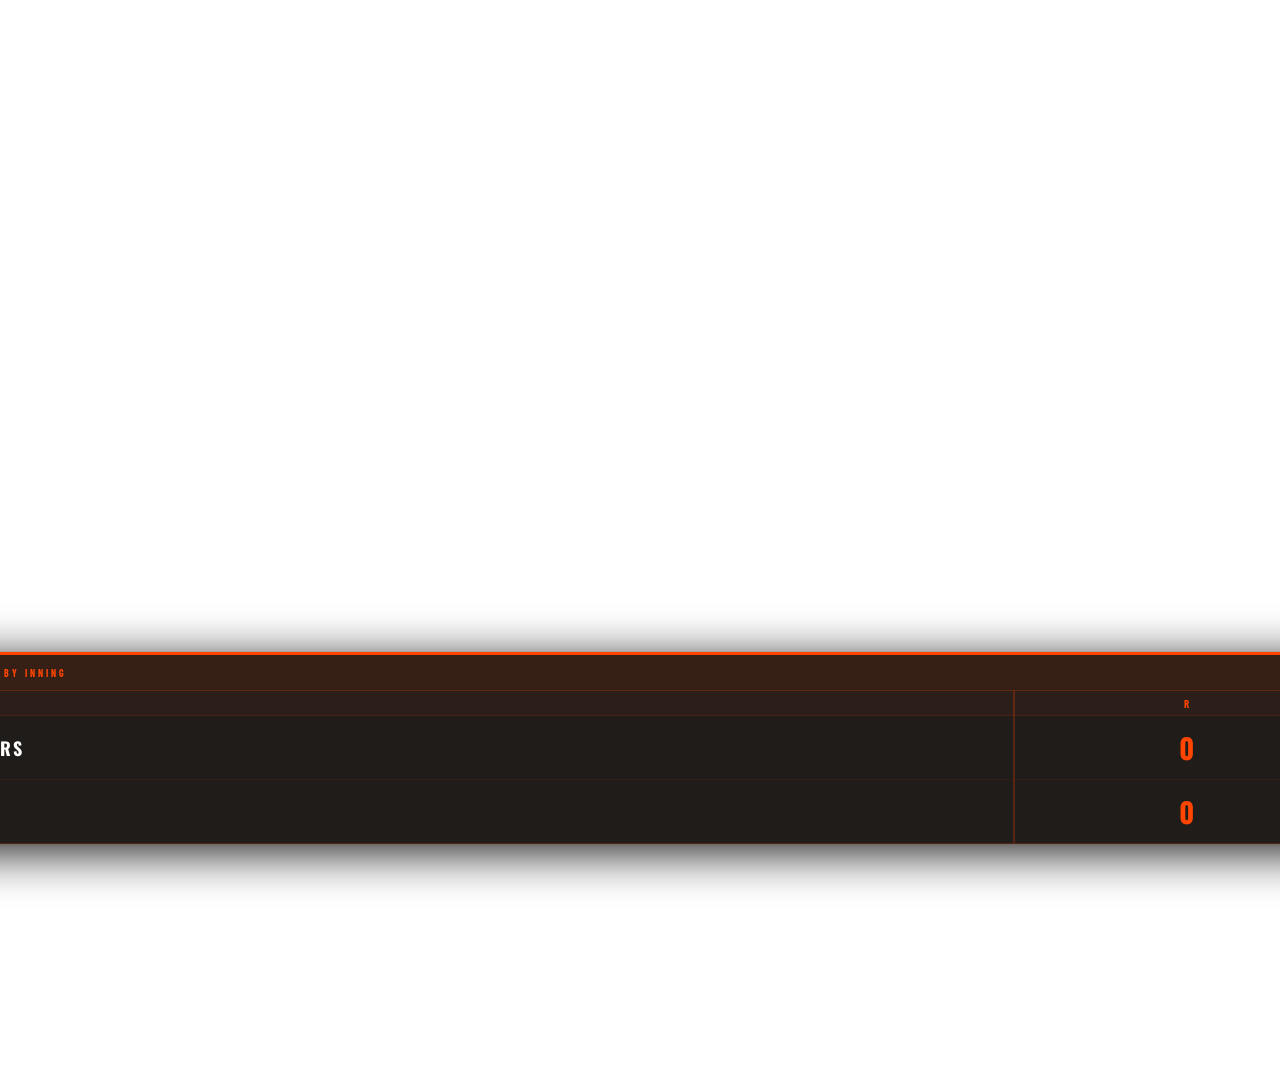
<file: inning-score.html>
<!DOCTYPE html>
<html lang="fr">
<head>
  <meta charset="UTF-8">
  <title>Diamond Pulse — Inning Score</title>
  <link rel="preconnect" href="https://fonts.googleapis.com">
  <link href="https://fonts.googleapis.com/css2?family=Oswald:wght@400;600;700&family=Barlow+Condensed:wght@400;600;700&display=swap" rel="stylesheet">
  <script src="js/config.js"></script>

  <style>
    * { margin: 0; padding: 0; box-sizing: border-box; }

    :root {
      --orange:     #FF4500;
      --orange-dim: rgba(255,69,0,0.18);
      --border:     rgba(255,69,0,0.22);
      --dark:       rgba(8,4,0,0.90);
      --white:      #FFFFFF;
      --muted:      rgba(255,255,255,0.50);
    }

    html, body {
      width: 1920px;
      height: 1080px;
      background: transparent;
      overflow: hidden;
    }

    /* ── Panneau centré en bas ── */
    #wrap {
      position: absolute;
      bottom: 56px;
      left: 50%;
      transform: translateX(-50%);
      width: 1440px; /* 3/4 de 1920px */
    }

    /* ── Carte principale ── */
    .card {
      width: 100%;
      background: var(--dark);
      border: 1px solid var(--border);
      border-top: 3px solid var(--orange);
      border-radius: 5px;
      overflow: hidden;
      backdrop-filter: blur(12px);
      box-shadow: 0 8px 48px rgba(0,0,0,0.9), 0 0 0 1px rgba(255,69,0,0.07);
    }

    /* ── Entête du tableau ── */
    .inn-header {
      display: flex;
      align-items: center;
      padding: 8px 20px 7px;
      background: rgba(255,69,0,0.10);
      border-bottom: 1px solid var(--border);
      gap: 10px;
    }
    .inn-header-label {
      font-family: 'Barlow Condensed', sans-serif;
      font-size: 10px;
      font-weight: 700;
      letter-spacing: 3px;
      color: var(--orange);
      text-transform: uppercase;
    }
    .inn-header-inning {
      font-family: 'Oswald', sans-serif;
      font-size: 13px;
      font-weight: 700;
      letter-spacing: 1px;
      color: rgba(255,255,255,0.7);
      text-transform: uppercase;
      margin-left: auto;
    }
    .inn-header-arrow {
      font-size: 11px;
      color: var(--orange);
    }

    /* ── Tableau de score ── */
    table {
      border-collapse: collapse;
      width: 100%;
    }

    th, td {
      text-align: center;
      border-right: 1px solid rgba(255,69,0,0.10);
    }
    th:last-child, td:last-child { border-right: none; }

    /* Header inning numbers */
    thead tr {
      border-bottom: 1px solid rgba(255,69,0,0.14);
      background: rgba(255,69,0,0.05);
    }
    th {
      font-family: 'Barlow Condensed', sans-serif;
      font-size: 11px;
      font-weight: 700;
      letter-spacing: 1px;
      color: var(--muted);
      padding: 6px 0 5px;
      min-width: 52px;
    }
    th.th-team {
      text-align: left;
      padding-left: 20px;
      min-width: 190px;
      letter-spacing: 2px;
      font-size: 10px;
    }
    th.th-r {
      min-width: 60px;
      color: var(--orange);
      border-left: 2px solid rgba(255,69,0,0.25);
    }
    th.th-cur { color: var(--orange); }

    /* Body rows */
    tbody tr {
      border-bottom: 1px solid rgba(255,69,0,0.07);
    }
    tbody tr:last-child { border-bottom: none; }
    tbody tr.batting { background: rgba(255,69,0,0.05); }

    td.td-team {
      font-family: 'Oswald', sans-serif;
      font-size: 18px;
      font-weight: 700;
      letter-spacing: 2px;
      color: var(--white);
      text-align: left;
      padding: 11px 16px 11px 20px;
      white-space: nowrap;
      text-transform: uppercase;
    }
    tbody tr.batting td.td-team { color: var(--orange); }

    td.td-score {
      font-family: 'Oswald', sans-serif;
      font-size: 22px;
      font-weight: 600;
      color: var(--white);
      padding: 11px 6px;
    }
    td.td-score.scored  { color: #fff; }
    td.td-score.zero    { color: rgba(255,255,255,0.28); }
    td.td-score.pending { color: rgba(255,255,255,0.14); font-size: 15px; }
    td.td-score.current { color: var(--orange); font-size: 16px; font-weight: 700; letter-spacing: 1px; }

    td.td-total {
      font-family: 'Oswald', sans-serif;
      font-size: 28px;
      font-weight: 700;
      color: var(--orange);
      padding: 11px 10px;
      border-left: 2px solid rgba(255,69,0,0.25);
    }
  </style>
</head>
<body>

  <div id="wrap">
    <div class="card">

      <!-- Entête -->
      <div class="inn-header">
        <span class="inn-header-label">⚾ Score by inning</span>
        <span class="inn-header-inning">
          <span class="inn-header-arrow" id="hdrArrow">▲</span>
          Inn. <span id="hdrInning">1</span>
        </span>
      </div>

      <!-- Tableau -->
      <table id="scoreTable">
        <thead>
          <tr id="theadRow">
            <th class="th-team">Team</th>
            <!-- colonnes générées dynamiquement -->
            <th class="th-r">R</th>
          </tr>
        </thead>
        <tbody>
          <tr id="rowAway" class="">
            <td class="td-team" id="nameAway">VISITORS</td>
            <!-- scores générés dynamiquement -->
            <td class="td-total" id="totalAway">0</td>
          </tr>
          <tr id="rowHome" class="">
            <td class="td-team" id="nameHome">HOME</td>
            <!-- scores générés dynamiquement -->
            <td class="td-total" id="totalHome">0</td>
          </tr>
        </tbody>
      </table>

    </div>
  </div>

  <script>
    const SUPABASE_URL = APP_CONFIG.supabaseUrl;
    const SUPABASE_KEY = APP_CONFIG.supabaseKey;

    let prev = null;

    async function poll() {
      try {
        const res = await fetch(
          `${SUPABASE_URL}/rest/v1/config?key=eq.app&select=value`,
          { headers: { 'apikey': SUPABASE_KEY, 'Authorization': `Bearer ${SUPABASE_KEY}` } }
        );
        const rows = await res.json();
        const app  = rows?.[0]?.value || {};
        const ms   = app.matchState || {};

        // Noms d'équipes
        const nameHome = (app.clubSettings?.name || APP_CONFIG.clubName || 'HOME').toUpperCase();
        const nameAway = (app.opponentName || 'VISITORS').toUpperCase();

        render(ms, nameHome, nameAway);
        prev = ms;
      } catch(e) { /* silencieux */ }
    }

    function render(ms, nameHome, nameAway) {
      const log       = ms.inningLog  || [];
      const inning    = ms.inning     ?? 1;
      const inningTop = ms.inningTop  !== false; // true = visiteurs battent
      const homeBatting = !inningTop;

      // Entête
      document.getElementById('hdrInning').textContent = inning;
      document.getElementById('hdrArrow').textContent  = inningTop ? '▲' : '▼';

      // Noms
      document.getElementById('nameAway').textContent = nameAway.slice(0, 16);
      document.getElementById('nameHome').textContent = nameHome.slice(0, 16);

      // Highlight équipe en offense
      document.getElementById('rowAway').classList.toggle('batting', !homeBatting);
      document.getElementById('rowHome').classList.toggle('batting',  homeBatting);

      // Nombre de colonnes : 9 minimum, ou plus si extras
      const maxInning = Math.max(9, inning);

      // Rebuild header (conserver th.th-team en 1er et th.th-r en dernier)
      const thead = document.getElementById('theadRow');
      while (thead.children.length > 2) thead.removeChild(thead.children[1]);
      const thR = thead.lastElementChild; // th.th-r
      for (let i = 1; i <= maxInning; i++) {
        const th = document.createElement('th');
        th.textContent = i;
        if (i === inning) th.classList.add('th-cur');
        thead.insertBefore(th, thR);
      }

      // Rebuild rows
      buildRow('rowAway', 'away', 'totalAway', log, inning, inningTop, maxInning);
      buildRow('rowHome', 'home', 'totalHome', log, inning, inningTop, maxInning);
    }

    function buildRow(rowId, key, totalId, log, inning, inningTop, maxInning) {
      const row   = document.getElementById(rowId);
      const total = document.getElementById(totalId);

      // Supprimer les cellules intermédiaires (entre td-team et td-total)
      while (row.children.length > 2) row.removeChild(row.children[1]);

      const insertBefore = row.lastElementChild; // td-total
      let grandTotal = 0;

      for (let i = 1; i <= maxInning; i++) {
        const entry = log.find(e => e.inning === i);
        const val   = entry ? entry[key] : null;
        const td    = document.createElement('td');
        td.className = 'td-score';

        if (i < inning && val !== null) {
          // Inning passé — score connu
          td.textContent = val;
          td.classList.add(val > 0 ? 'scored' : 'zero');
          grandTotal += val;

        } else if (i === inning) {
          // Top terminé : les visiteurs ont un score enregistré et c'est maintenant le bas
          if (key === 'away' && !inningTop && val !== null) {
            td.textContent = val;
            td.classList.add(val > 0 ? 'scored' : 'zero');
            grandTotal += val;
          } else {
            td.textContent = '▶';
            td.classList.add('current');
          }

        } else {
          // Inning futur
          td.textContent = '–';
          td.classList.add('pending');
        }

        row.insertBefore(td, insertBefore);
      }

      total.textContent = grandTotal;
    }

    poll();
    setInterval(poll, 2500);
  </script>
</body>
</html>
</file>
